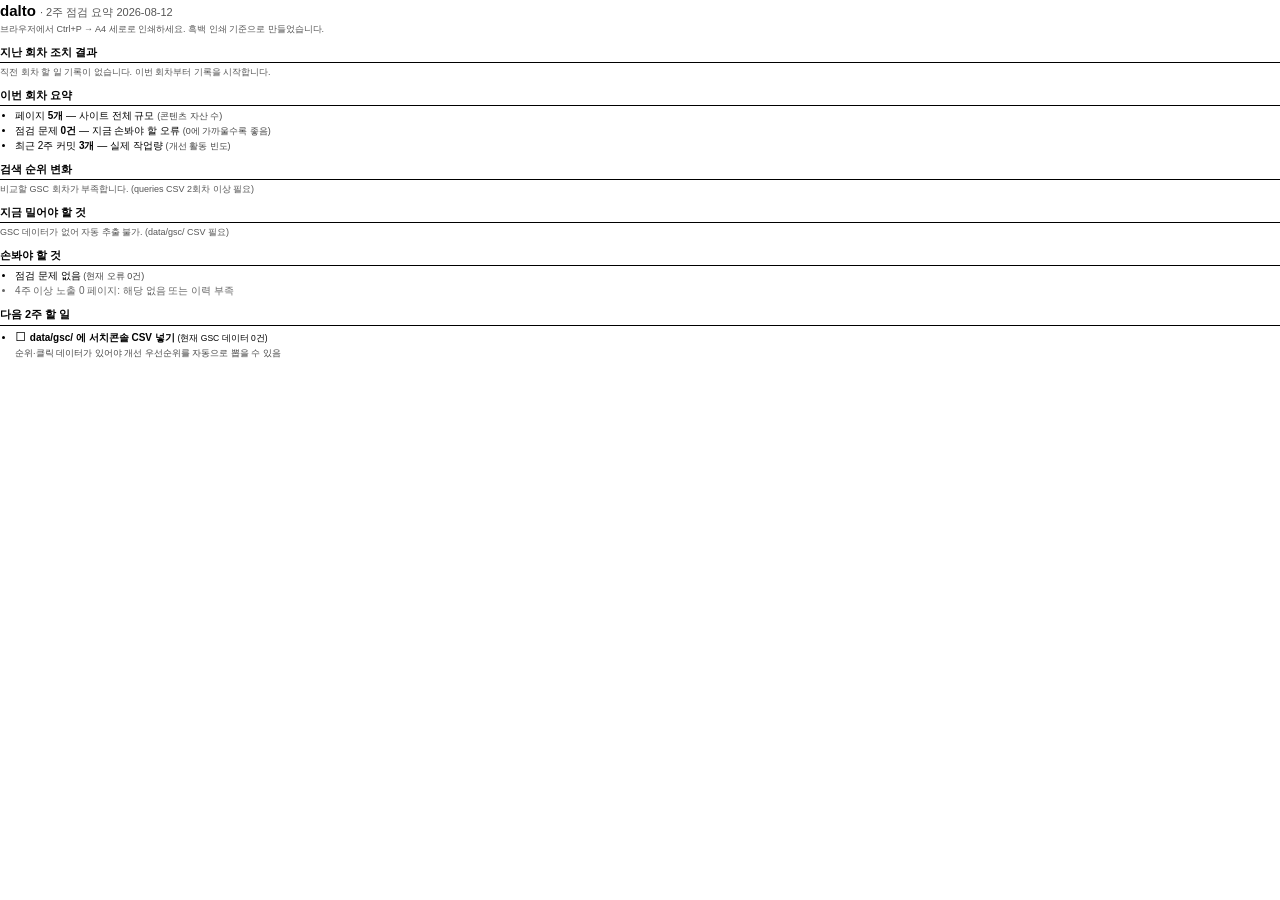
<file: reports/2026-08-12-summary.html>
<!doctype html>
<html lang='ko'>
<head>
<meta charset='utf-8'>
<title>dalto 2주 요약 2026-08-12</title>
<style>
@page { size: A4; margin: 11mm; }
* { box-sizing: border-box; }
body { font-family: 'Malgun Gothic','맑은 고딕','Apple SD Gothic Neo',sans-serif;
       font-size: 10px; line-height: 1.4; color: #000; margin: 0; }
h1 { font-size: 15px; margin: 0 0 2px; }
h1 .date { font-weight: normal; color: #555; font-size: 11px; }
.sub { color: #555; font-size: 9px; margin-bottom: 6px; }
h2 { font-size: 11px; margin: 9px 0 3px; padding-bottom: 2px;
     border-bottom: 1.5px solid #000; }
p { margin: 2px 0; }
ul { margin: 2px 0 4px; padding-left: 15px; }
li { margin: 1px 0; }
.why { color: #444; font-size: 9px; }
table { width: 100%; border-collapse: collapse; margin: 2px 0 4px; }
th, td { border: 1px solid #999; padding: 2px 4px; text-align: left; vertical-align: top; }
th { background: #e6e6e6; -webkit-print-color-adjust: exact; print-color-adjust: exact; }
.num { text-align: right; white-space: nowrap; }
.tag { display: inline-block; padding: 0 4px; font-size: 8.5px; border: 1px solid #000; }
.tag.strong { font-weight: bold; border-width: 2px; }
.tag.mid { font-style: italic; }
.tag.weak { color: #555; border-color: #999; }
.blank { display: inline-block; min-width: 120px; border-bottom: 1px solid #999; }
.chk { font-size: 12px; }
.muted { color: #666; }
.note { color: #555; font-size: 9px; }
.two { display: flex; gap: 12px; }
.two > div { flex: 1; }
small { font-size: 8.5px; }
</style>
</head>
<body>
<h1>dalto <span class='date'>· 2주 점검 요약 2026-08-12</span></h1>
<p class='sub'>브라우저에서 Ctrl+P → A4 세로로 인쇄하세요. 흑백 인쇄 기준으로 만들었습니다.</p>
<h2>지난 회차 조치 결과</h2><p class="note">직전 회차 할 일 기록이 없습니다. 이번 회차부터 기록을 시작합니다.</p>
<h2>이번 회차 요약</h2><ul><li>페이지 <b>5개</b> — 사이트 전체 규모 <span class='why'>(콘텐츠 자산 수)</span></li><li>점검 문제 <b>0건</b> — 지금 손봐야 할 오류 <span class='why'>(0에 가까울수록 좋음)</span></li><li>최근 2주 커밋 <b>3개</b> — 실제 작업량 <span class='why'>(개선 활동 빈도)</span></li></ul>
<h2>검색 순위 변화</h2><p class="note">비교할 GSC 회차가 부족합니다. (queries CSV 2회차 이상 필요)</p>
<h2>지금 밀어야 할 것</h2><p class="note">GSC 데이터가 없어 자동 추출 불가. (data/gsc/ CSV 필요)</p>
<h2>손봐야 할 것</h2><ul><li>점검 문제 없음 <span class='why'>(현재 오류 0건)</span></li><li class='muted'>4주 이상 노출 0 페이지: 해당 없음 또는 이력 부족</li></ul>
<h2>다음 2주 할 일</h2><ul><li><span class='chk'>☐</span> <b>data/gsc/ 에 서치콘솔 CSV 넣기</b> <small>(현재 GSC 데이터 0건)</small><br><span class='why'>순위·클릭 데이터가 있어야 개선 우선순위를 자동으로 뽑을 수 있음</span></li></ul>
</body>
</html>
</file>
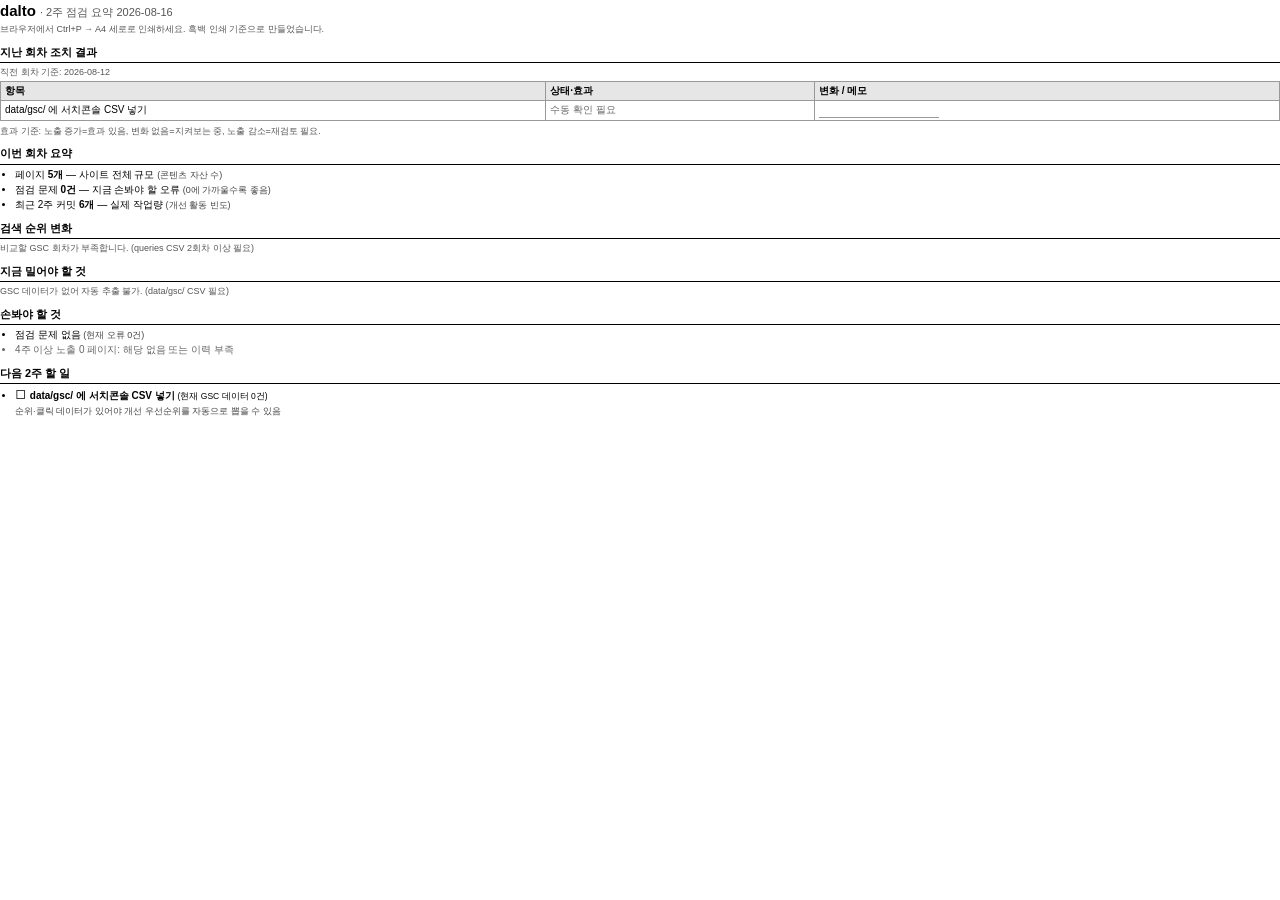
<file: reports/2026-08-16-summary.html>
<!doctype html>
<html lang='ko'>
<head>
<meta charset='utf-8'>
<title>dalto 2주 요약 2026-08-16</title>
<style>
@page { size: A4; margin: 11mm; }
* { box-sizing: border-box; }
body { font-family: 'Malgun Gothic','맑은 고딕','Apple SD Gothic Neo',sans-serif;
       font-size: 10px; line-height: 1.4; color: #000; margin: 0; }
h1 { font-size: 15px; margin: 0 0 2px; }
h1 .date { font-weight: normal; color: #555; font-size: 11px; }
.sub { color: #555; font-size: 9px; margin-bottom: 6px; }
h2 { font-size: 11px; margin: 9px 0 3px; padding-bottom: 2px;
     border-bottom: 1.5px solid #000; }
p { margin: 2px 0; }
ul { margin: 2px 0 4px; padding-left: 15px; }
li { margin: 1px 0; }
.why { color: #444; font-size: 9px; }
table { width: 100%; border-collapse: collapse; margin: 2px 0 4px; }
th, td { border: 1px solid #999; padding: 2px 4px; text-align: left; vertical-align: top; }
th { background: #e6e6e6; -webkit-print-color-adjust: exact; print-color-adjust: exact; }
.num { text-align: right; white-space: nowrap; }
.tag { display: inline-block; padding: 0 4px; font-size: 8.5px; border: 1px solid #000; }
.tag.strong { font-weight: bold; border-width: 2px; }
.tag.mid { font-style: italic; }
.tag.weak { color: #555; border-color: #999; }
.blank { display: inline-block; min-width: 120px; border-bottom: 1px solid #999; }
.chk { font-size: 12px; }
.muted { color: #666; }
.note { color: #555; font-size: 9px; }
.two { display: flex; gap: 12px; }
.two > div { flex: 1; }
small { font-size: 8.5px; }
</style>
</head>
<body>
<h1>dalto <span class='date'>· 2주 점검 요약 2026-08-16</span></h1>
<p class='sub'>브라우저에서 Ctrl+P → A4 세로로 인쇄하세요. 흑백 인쇄 기준으로 만들었습니다.</p>
<h2>지난 회차 조치 결과</h2><p class="note">직전 회차 기준: 2026-08-12</p><table><tr><th>항목</th><th>상태·효과</th><th>변화 / 메모</th></tr><tr><td>data/gsc/ 에 서치콘솔 CSV 넣기</td><td class='muted'>수동 확인 필요</td><td><span class='blank'>&nbsp;</span></td></tr></table><p class="note">효과 기준: 노출 증가=효과 있음, 변화 없음=지켜보는 중, 노출 감소=재검토 필요.</p>
<h2>이번 회차 요약</h2><ul><li>페이지 <b>5개</b> — 사이트 전체 규모 <span class='why'>(콘텐츠 자산 수)</span></li><li>점검 문제 <b>0건</b> — 지금 손봐야 할 오류 <span class='why'>(0에 가까울수록 좋음)</span></li><li>최근 2주 커밋 <b>6개</b> — 실제 작업량 <span class='why'>(개선 활동 빈도)</span></li></ul>
<h2>검색 순위 변화</h2><p class="note">비교할 GSC 회차가 부족합니다. (queries CSV 2회차 이상 필요)</p>
<h2>지금 밀어야 할 것</h2><p class="note">GSC 데이터가 없어 자동 추출 불가. (data/gsc/ CSV 필요)</p>
<h2>손봐야 할 것</h2><ul><li>점검 문제 없음 <span class='why'>(현재 오류 0건)</span></li><li class='muted'>4주 이상 노출 0 페이지: 해당 없음 또는 이력 부족</li></ul>
<h2>다음 2주 할 일</h2><ul><li><span class='chk'>☐</span> <b>data/gsc/ 에 서치콘솔 CSV 넣기</b> <small>(현재 GSC 데이터 0건)</small><br><span class='why'>순위·클릭 데이터가 있어야 개선 우선순위를 자동으로 뽑을 수 있음</span></li></ul>
</body>
</html>
</file>
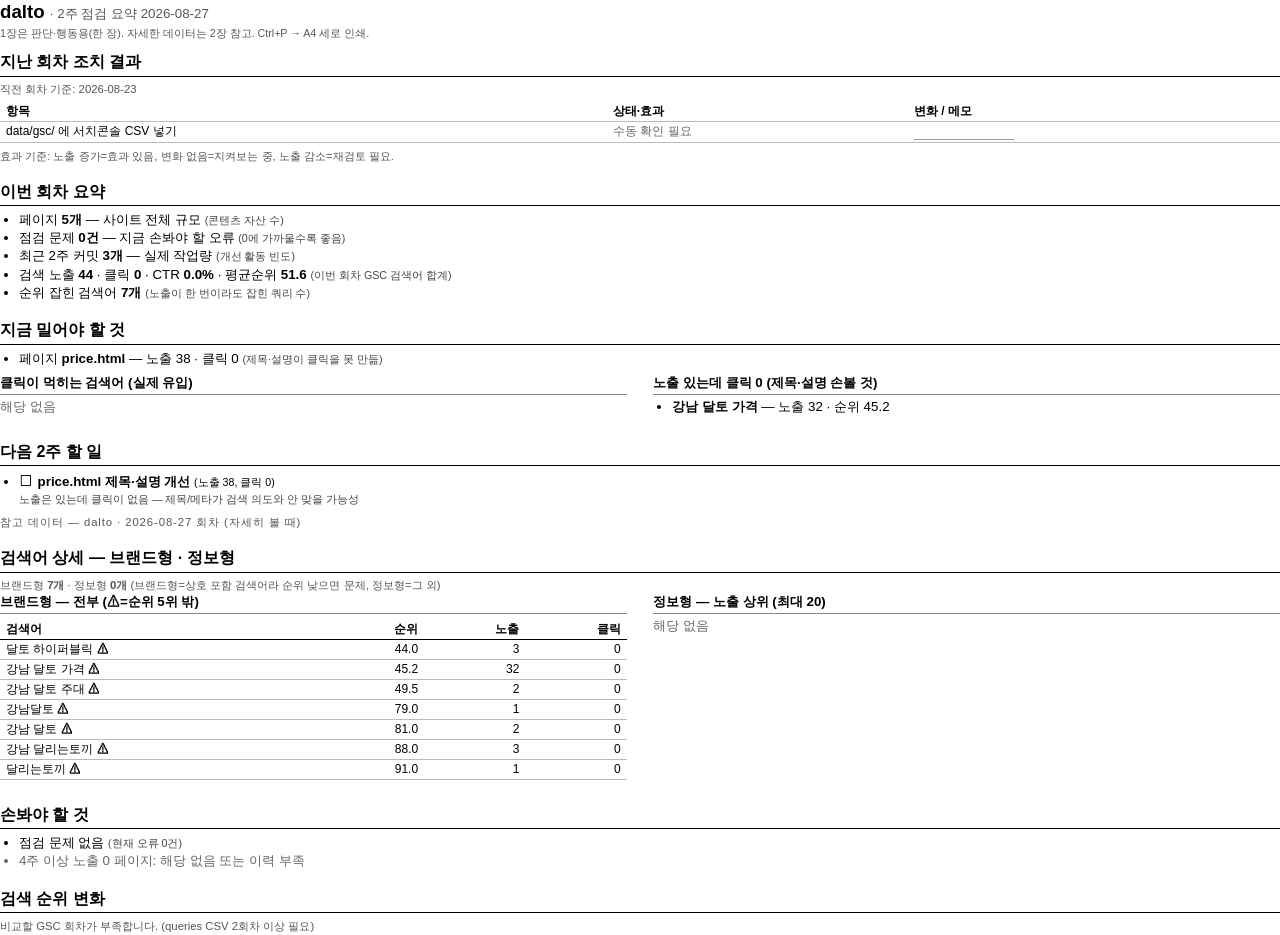
<file: reports/2026-08-27-summary.html>
<!doctype html>
<html lang='ko'>
<head>
<meta charset='utf-8'>
<title>dalto 2주 요약 2026-08-27</title>
<style>
@page { size: A4 portrait; margin: 12mm 10mm; }
@media print { @page { @top-right { content: "p." counter(page) " / " counter(pages); font-size: 8pt; color: #777; } } }
* { box-sizing: border-box; }
body { font-family: 'Malgun Gothic','맑은 고딕','Apple SD Gothic Neo',sans-serif;
       font-size: 10pt; line-height: 1.25; color: #000; margin: 0; }
h1 { font-size: 14pt; margin: 0 0 1mm; }
h1 .date { font-weight: normal; color: #555; font-size: 10pt; }
.sub { color: #555; font-size: 8pt; margin: 0 0 3mm; }
h2 { font-size: 12pt; margin: 5mm 0 1.5mm; padding-bottom: 1mm; border-bottom: 1.2pt solid #000; break-after: avoid; }
h2:first-of-type { margin-top: 2mm; }
p { margin: 1mm 0; }
ul { margin: 1mm 0 2mm; padding-left: 5mm; }
li { margin: 0.4mm 0; }
.why { color: #444; font-size: 8pt; }
.muted { color: #666; }
.note { color: #555; font-size: 8.5pt; margin: 0.5mm 0; }
table { width: 100%; border-collapse: collapse; margin: 1.5mm 0; font-size: 9pt; }
th, td { padding: 2px 6px; text-align: left; border: none; border-bottom: 0.5pt solid #bbb; vertical-align: top; }
thead th { border-bottom: 1pt solid #000; font-weight: 600; }
tr { break-inside: avoid; }
.num { text-align: right; white-space: nowrap; }
.tag { display: inline-block; padding: 0 3px; font-size: 7.5pt; border: 0.7pt solid #000; }
.tag.strong { font-weight: bold; border-width: 1.4pt; }
.tag.mid { font-style: italic; }
.tag.weak { color: #666; border-color: #999; }
.blank { display: inline-block; min-width: 100px; border-bottom: 0.5pt solid #999; }
.chk { font-size: 11pt; }
small { font-size: 8pt; }
.cols { display: flex; gap: 7mm; align-items: flex-start; }
.cols > .col { flex: 1; min-width: 0; break-inside: avoid; }
.col h3 { font-size: 10pt; margin: 0 0 1mm; padding-bottom: 0.6mm; border-bottom: 0.7pt solid #888; }
.page-break { break-after: page; page-break-after: always; height: 0; overflow: hidden; }
.ref-head { font-size: 8.5pt; color: #555; letter-spacing: .08em; margin: 0 0 2mm; }
.run-header, .run-footer { display: none; }
@media print {
  .run-header, .run-footer { display: block; position: fixed; left: 10mm; right: 10mm; font-size: 8pt; color: #555; }
  .run-header { top: 5mm; }
  .run-header .r { float: right; }
  .run-footer { bottom: 5mm; text-align: right; }
}
</style>
</head>
<body>
<div class='run-header'>dalto · 2026-08-27 회차<span class='r'>2주 점검 요약</span></div>
<div class='run-footer'>다음 회차 예정일: 2026-09-10</div>
<h1>dalto <span class='date'>· 2주 점검 요약 2026-08-27</span></h1>
<p class='sub'>1장은 판단·행동용(한 장). 자세한 데이터는 2장 참고. Ctrl+P → A4 세로 인쇄.</p>
<h2>지난 회차 조치 결과</h2><p class="note">직전 회차 기준: 2026-08-23</p><table><tr><th>항목</th><th>상태·효과</th><th>변화 / 메모</th></tr><tr><td>data/gsc/ 에 서치콘솔 CSV 넣기</td><td class='muted'>수동 확인 필요</td><td><span class='blank'>&nbsp;</span></td></tr></table><p class="note">효과 기준: 노출 증가=효과 있음, 변화 없음=지켜보는 중, 노출 감소=재검토 필요.</p>
<h2>이번 회차 요약</h2><ul><li>페이지 <b>5개</b> — 사이트 전체 규모 <span class='why'>(콘텐츠 자산 수)</span></li><li>점검 문제 <b>0건</b> — 지금 손봐야 할 오류 <span class='why'>(0에 가까울수록 좋음)</span></li><li>최근 2주 커밋 <b>3개</b> — 실제 작업량 <span class='why'>(개선 활동 빈도)</span></li><li>검색 노출 <b>44</b> · 클릭 <b>0</b> · CTR <b>0.0%</b> · 평균순위 <b>51.6</b> <span class='why'>(이번 회차 GSC 검색어 합계)</span></li><li>순위 잡힌 검색어 <b>7개</b> <span class='why'>(노출이 한 번이라도 잡힌 쿼리 수)</span></li></ul>
<h2>지금 밀어야 할 것</h2><ul><li>페이지 <b>price.html</b> — 노출 38 · 클릭 0 <span class='why'>(제목·설명이 클릭을 못 만듦)</span></li></ul><div class='cols'><div class='col'><h3>클릭이 먹히는 검색어 (실제 유입)</h3><p class='muted'>해당 없음</p></div><div class='col'><h3>노출 있는데 클릭 0 (제목·설명 손볼 것)</h3><ul><li><b>강남 달토 가격</b> — 노출 32 · 순위 45.2</li></ul></div></div>
<h2>다음 2주 할 일</h2><ul><li><span class='chk'>☐</span> <b>price.html 제목·설명 개선</b> <small>(노출 38, 클릭 0)</small><br><span class='why'>노출은 있는데 클릭이 없음 — 제목/메타가 검색 의도와 안 맞을 가능성</span></li></ul>
<div class='page-break'></div>
<p class='ref-head'>참고 데이터 — dalto · 2026-08-27 회차 (자세히 볼 때)</p>
<h2>검색어 상세 — 브랜드형 · 정보형</h2><p class='note'>브랜드형 <b>7개</b> · 정보형 <b>0개</b> (브랜드형=상호 포함 검색어라 순위 낮으면 문제, 정보형=그 외)</p><div class='cols'><div class='col'><h3>브랜드형 — 전부 (⚠=순위 5위 밖)</h3><table><thead><tr><th>검색어</th><th class='num'>순위</th><th class='num'>노출</th><th class='num'>클릭</th></tr></thead><tbody><tr><td>달토 하이퍼블릭 <b>⚠</b></td><td class='num'>44.0</td><td class='num'>3</td><td class='num'>0</td></tr><tr><td>강남 달토 가격 <b>⚠</b></td><td class='num'>45.2</td><td class='num'>32</td><td class='num'>0</td></tr><tr><td>강남 달토 주대 <b>⚠</b></td><td class='num'>49.5</td><td class='num'>2</td><td class='num'>0</td></tr><tr><td>강남달토 <b>⚠</b></td><td class='num'>79.0</td><td class='num'>1</td><td class='num'>0</td></tr><tr><td>강남 달토 <b>⚠</b></td><td class='num'>81.0</td><td class='num'>2</td><td class='num'>0</td></tr><tr><td>강남 달리는토끼 <b>⚠</b></td><td class='num'>88.0</td><td class='num'>3</td><td class='num'>0</td></tr><tr><td>달리는토끼 <b>⚠</b></td><td class='num'>91.0</td><td class='num'>1</td><td class='num'>0</td></tr></tbody></table></div><div class='col'><h3>정보형 — 노출 상위 (최대 20)</h3><p class='muted'>해당 없음</p></div></div>
<h2>손봐야 할 것</h2><ul><li>점검 문제 없음 <span class='why'>(현재 오류 0건)</span></li><li class='muted'>4주 이상 노출 0 페이지: 해당 없음 또는 이력 부족</li></ul>
<h2>검색 순위 변화</h2><p class="note">비교할 GSC 회차가 부족합니다. (queries CSV 2회차 이상 필요)</p>
</body>
</html>
</file>
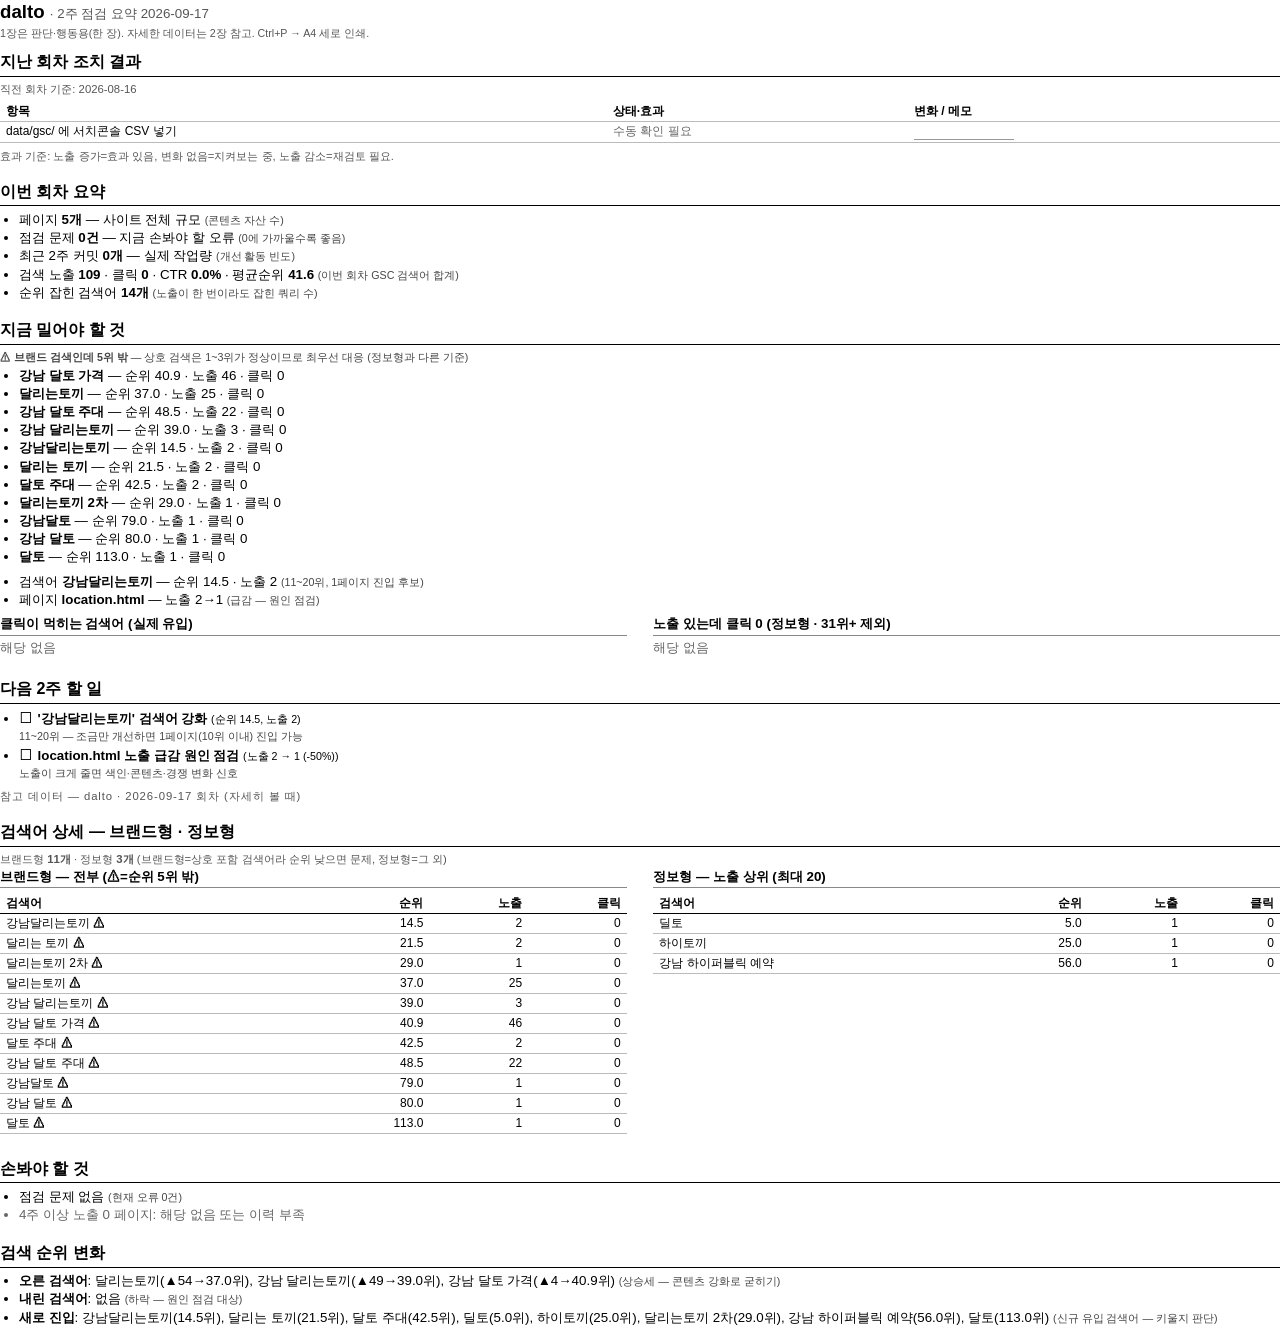
<file: reports/2026-09-17-summary.html>
<!doctype html>
<html lang='ko'>
<head>
<meta charset='utf-8'>
<title>dalto 2주 요약 2026-09-17</title>
<style>
@page { size: A4 portrait; margin: 12mm 10mm; }
@media print { @page { @top-right { content: "p." counter(page) " / " counter(pages); font-size: 8pt; color: #777; } } }
* { box-sizing: border-box; }
body { font-family: 'Malgun Gothic','맑은 고딕','Apple SD Gothic Neo',sans-serif;
       font-size: 10pt; line-height: 1.25; color: #000; margin: 0; }
h1 { font-size: 14pt; margin: 0 0 1mm; }
h1 .date { font-weight: normal; color: #555; font-size: 10pt; }
.sub { color: #555; font-size: 8pt; margin: 0 0 3mm; }
h2 { font-size: 12pt; margin: 5mm 0 1.5mm; padding-bottom: 1mm; border-bottom: 1.2pt solid #000; break-after: avoid; }
h2:first-of-type { margin-top: 2mm; }
p { margin: 1mm 0; }
ul { margin: 1mm 0 2mm; padding-left: 5mm; }
li { margin: 0.4mm 0; }
.why { color: #444; font-size: 8pt; }
.muted { color: #666; }
.note { color: #555; font-size: 8.5pt; margin: 0.5mm 0; }
table { width: 100%; border-collapse: collapse; margin: 1.5mm 0; font-size: 9pt; }
th, td { padding: 2px 6px; text-align: left; border: none; border-bottom: 0.5pt solid #bbb; vertical-align: top; }
thead th { border-bottom: 1pt solid #000; font-weight: 600; }
tr { break-inside: avoid; }
.num { text-align: right; white-space: nowrap; }
.tag { display: inline-block; padding: 0 3px; font-size: 7.5pt; border: 0.7pt solid #000; }
.tag.strong { font-weight: bold; border-width: 1.4pt; }
.tag.mid { font-style: italic; }
.tag.weak { color: #666; border-color: #999; }
.blank { display: inline-block; min-width: 100px; border-bottom: 0.5pt solid #999; }
.chk { font-size: 11pt; }
small { font-size: 8pt; }
.cols { display: flex; gap: 7mm; align-items: flex-start; }
.cols > .col { flex: 1; min-width: 0; break-inside: avoid; }
.col h3 { font-size: 10pt; margin: 0 0 1mm; padding-bottom: 0.6mm; border-bottom: 0.7pt solid #888; }
.page-break { break-after: page; page-break-after: always; height: 0; overflow: hidden; }
.ref-head { font-size: 8.5pt; color: #555; letter-spacing: .08em; margin: 0 0 2mm; }
.run-header, .run-footer { display: none; }
@media print {
  .run-header, .run-footer { display: block; position: fixed; left: 10mm; right: 10mm; font-size: 8pt; color: #555; }
  .run-header { top: 5mm; }
  .run-header .r { float: right; }
  .run-footer { bottom: 5mm; text-align: right; }
}
</style>
</head>
<body>
<div class='run-header'>dalto · 2026-09-17 회차<span class='r'>2주 점검 요약</span></div>
<div class='run-footer'>다음 회차 예정일: 2026-10-01</div>
<h1>dalto <span class='date'>· 2주 점검 요약 2026-09-17</span></h1>
<p class='sub'>1장은 판단·행동용(한 장). 자세한 데이터는 2장 참고. Ctrl+P → A4 세로 인쇄.</p>
<h2>지난 회차 조치 결과</h2><p class="note">직전 회차 기준: 2026-08-16</p><table><tr><th>항목</th><th>상태·효과</th><th>변화 / 메모</th></tr><tr><td>data/gsc/ 에 서치콘솔 CSV 넣기</td><td class='muted'>수동 확인 필요</td><td><span class='blank'>&nbsp;</span></td></tr></table><p class="note">효과 기준: 노출 증가=효과 있음, 변화 없음=지켜보는 중, 노출 감소=재검토 필요.</p>
<h2>이번 회차 요약</h2><ul><li>페이지 <b>5개</b> — 사이트 전체 규모 <span class='why'>(콘텐츠 자산 수)</span></li><li>점검 문제 <b>0건</b> — 지금 손봐야 할 오류 <span class='why'>(0에 가까울수록 좋음)</span></li><li>최근 2주 커밋 <b>0개</b> — 실제 작업량 <span class='why'>(개선 활동 빈도)</span></li><li>검색 노출 <b>109</b> · 클릭 <b>0</b> · CTR <b>0.0%</b> · 평균순위 <b>41.6</b> <span class='why'>(이번 회차 GSC 검색어 합계)</span></li><li>순위 잡힌 검색어 <b>14개</b> <span class='why'>(노출이 한 번이라도 잡힌 쿼리 수)</span></li></ul>
<h2>지금 밀어야 할 것</h2><p class='why'><b>⚠ 브랜드 검색인데 5위 밖</b> — 상호 검색은 1~3위가 정상이므로 최우선 대응 (정보형과 다른 기준)</p><ul><li><b>강남 달토 가격</b> — 순위 40.9 · 노출 46 · 클릭 0</li><li><b>달리는토끼</b> — 순위 37.0 · 노출 25 · 클릭 0</li><li><b>강남 달토 주대</b> — 순위 48.5 · 노출 22 · 클릭 0</li><li><b>강남 달리는토끼</b> — 순위 39.0 · 노출 3 · 클릭 0</li><li><b>강남달리는토끼</b> — 순위 14.5 · 노출 2 · 클릭 0</li><li><b>달리는 토끼</b> — 순위 21.5 · 노출 2 · 클릭 0</li><li><b>달토 주대</b> — 순위 42.5 · 노출 2 · 클릭 0</li><li><b>달리는토끼 2차</b> — 순위 29.0 · 노출 1 · 클릭 0</li><li><b>강남달토</b> — 순위 79.0 · 노출 1 · 클릭 0</li><li><b>강남 달토</b> — 순위 80.0 · 노출 1 · 클릭 0</li><li><b>달토</b> — 순위 113.0 · 노출 1 · 클릭 0</li></ul><ul><li>검색어 <b>강남달리는토끼</b> — 순위 14.5 · 노출 2 <span class='why'>(11~20위, 1페이지 진입 후보)</span></li><li>페이지 <b>location.html</b> — 노출 2→1 <span class='why'>(급감 — 원인 점검)</span></li></ul><div class='cols'><div class='col'><h3>클릭이 먹히는 검색어 (실제 유입)</h3><p class='muted'>해당 없음</p></div><div class='col'><h3>노출 있는데 클릭 0 (정보형 · 31위+ 제외)</h3><p class='muted'>해당 없음</p></div></div>
<h2>다음 2주 할 일</h2><ul><li><span class='chk'>☐</span> <b>&#x27;강남달리는토끼&#x27; 검색어 강화</b> <small>(순위 14.5, 노출 2)</small><br><span class='why'>11~20위 — 조금만 개선하면 1페이지(10위 이내) 진입 가능</span></li><li><span class='chk'>☐</span> <b>location.html 노출 급감 원인 점검</b> <small>(노출 2 → 1 (-50%))</small><br><span class='why'>노출이 크게 줄면 색인·콘텐츠·경쟁 변화 신호</span></li></ul>
<div class='page-break'></div>
<p class='ref-head'>참고 데이터 — dalto · 2026-09-17 회차 (자세히 볼 때)</p>
<h2>검색어 상세 — 브랜드형 · 정보형</h2><p class='note'>브랜드형 <b>11개</b> · 정보형 <b>3개</b> (브랜드형=상호 포함 검색어라 순위 낮으면 문제, 정보형=그 외)</p><div class='cols'><div class='col'><h3>브랜드형 — 전부 (⚠=순위 5위 밖)</h3><table><thead><tr><th>검색어</th><th class='num'>순위</th><th class='num'>노출</th><th class='num'>클릭</th></tr></thead><tbody><tr><td>강남달리는토끼 <b>⚠</b></td><td class='num'>14.5</td><td class='num'>2</td><td class='num'>0</td></tr><tr><td>달리는 토끼 <b>⚠</b></td><td class='num'>21.5</td><td class='num'>2</td><td class='num'>0</td></tr><tr><td>달리는토끼 2차 <b>⚠</b></td><td class='num'>29.0</td><td class='num'>1</td><td class='num'>0</td></tr><tr><td>달리는토끼 <b>⚠</b></td><td class='num'>37.0</td><td class='num'>25</td><td class='num'>0</td></tr><tr><td>강남 달리는토끼 <b>⚠</b></td><td class='num'>39.0</td><td class='num'>3</td><td class='num'>0</td></tr><tr><td>강남 달토 가격 <b>⚠</b></td><td class='num'>40.9</td><td class='num'>46</td><td class='num'>0</td></tr><tr><td>달토 주대 <b>⚠</b></td><td class='num'>42.5</td><td class='num'>2</td><td class='num'>0</td></tr><tr><td>강남 달토 주대 <b>⚠</b></td><td class='num'>48.5</td><td class='num'>22</td><td class='num'>0</td></tr><tr><td>강남달토 <b>⚠</b></td><td class='num'>79.0</td><td class='num'>1</td><td class='num'>0</td></tr><tr><td>강남 달토 <b>⚠</b></td><td class='num'>80.0</td><td class='num'>1</td><td class='num'>0</td></tr><tr><td>달토 <b>⚠</b></td><td class='num'>113.0</td><td class='num'>1</td><td class='num'>0</td></tr></tbody></table></div><div class='col'><h3>정보형 — 노출 상위 (최대 20)</h3><table><thead><tr><th>검색어</th><th class='num'>순위</th><th class='num'>노출</th><th class='num'>클릭</th></tr></thead><tbody><tr><td>딜토</td><td class='num'>5.0</td><td class='num'>1</td><td class='num'>0</td></tr><tr><td>하이토끼</td><td class='num'>25.0</td><td class='num'>1</td><td class='num'>0</td></tr><tr><td>강남 하이퍼블릭 예약</td><td class='num'>56.0</td><td class='num'>1</td><td class='num'>0</td></tr></tbody></table></div></div>
<h2>손봐야 할 것</h2><ul><li>점검 문제 없음 <span class='why'>(현재 오류 0건)</span></li><li class='muted'>4주 이상 노출 0 페이지: 해당 없음 또는 이력 부족</li></ul>
<h2>검색 순위 변화</h2><ul><li><b>오른 검색어</b>: 달리는토끼(▲54→37.0위), 강남 달리는토끼(▲49→39.0위), 강남 달토 가격(▲4→40.9위) <span class='why'>(상승세 — 콘텐츠 강화로 굳히기)</span></li><li><b>내린 검색어</b>: 없음 <span class='why'>(하락 — 원인 점검 대상)</span></li><li><b>새로 진입</b>: 강남달리는토끼(14.5위), 달리는 토끼(21.5위), 달토 주대(42.5위), 딜토(5.0위), 하이토끼(25.0위), 달리는토끼 2차(29.0위), 강남 하이퍼블릭 예약(56.0위), 달토(113.0위) <span class='why'>(신규 유입 검색어 — 키울지 판단)</span></li></ul>
</body>
</html>
</file>
